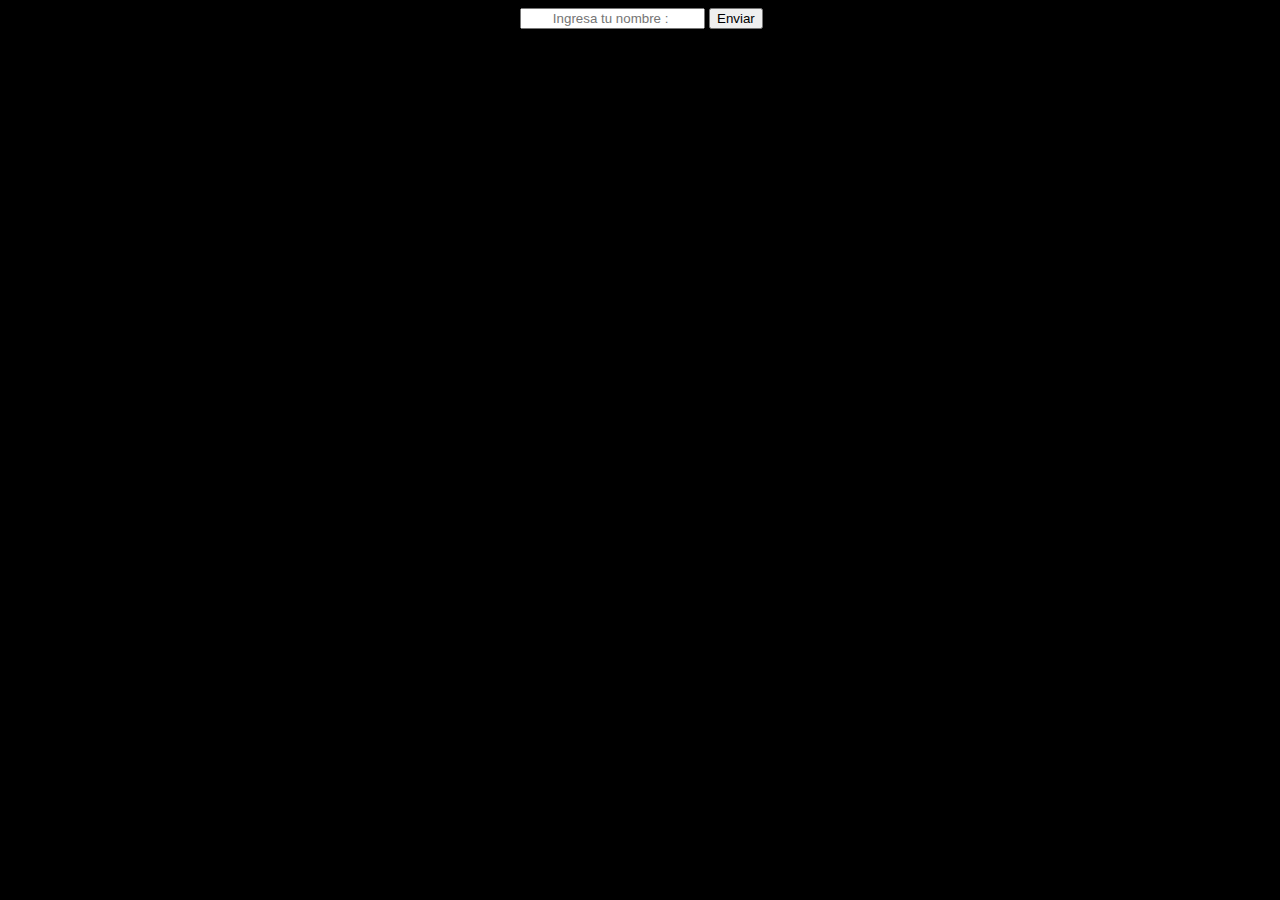
<file: index.html>
<!DOCTYPE html>
<html lang="en">
    <head>
        <meta charset="UTF-8">
        <meta name="viewport" content="width=device-width, initial-scale=1.0">
        <link rel="stylesheet" href="styles.css">
        <title>Document</title>
    </head>
    <body>
        <input id="input1" type="text" placeholder="Ingresa tu nombre : ">
        <button id="button1" type="button" onclick="mostrar()">Enviar</button>
        <div id="div1"></div>
        <script src="archivo.js"></script>
    </body>
</html>
</file>
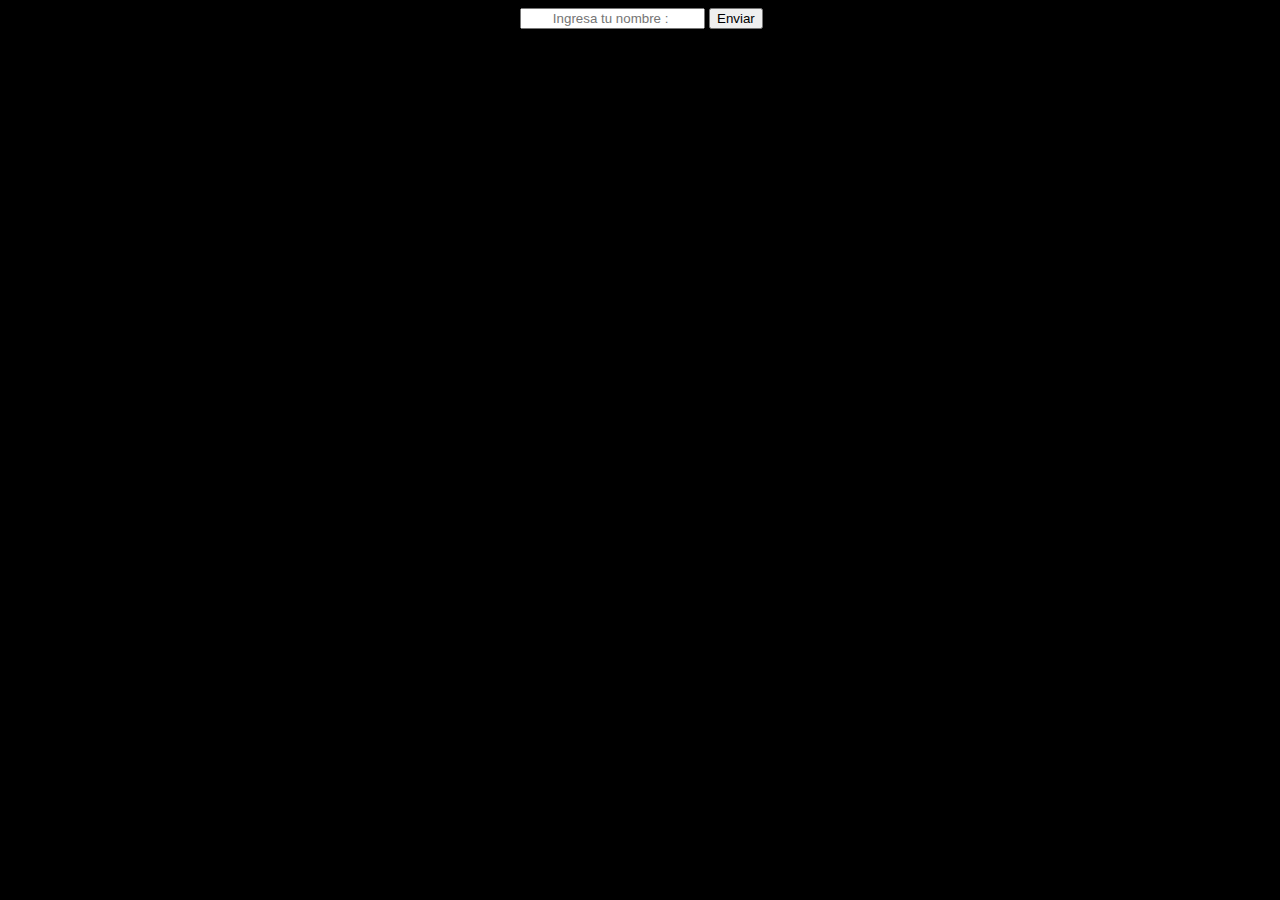
<file: archivo.html>
<!DOCTYPE html>
<html lang="en">
<head>
    <meta charset="UTF-8">
    <meta name="viewport" content="width=device-width, initial-scale=1.0">
    <link rel="stylesheet" href="styles.css">
    <title>Document</title>
</head>
<body>
    <input id="input1" type="radius" placeholder="Ingresa tu nombre : ">
    <button id="button1" type="button" onclick="mostrar()">Enviar</button>
    <div id="div1"></div>
    <script src="archivo.js"></script>
</body>
</html>
</file>
<file: styles.css>
body {
    background-color: black;
    color: purple;
    font-family: 'Times New Roman', Times, serif;
}

input{
    text-align: center;
    margin-left:calc(50% - 120px); 
} 

div {
    margin-left:calc(50% - 120px); 
}
</file>
